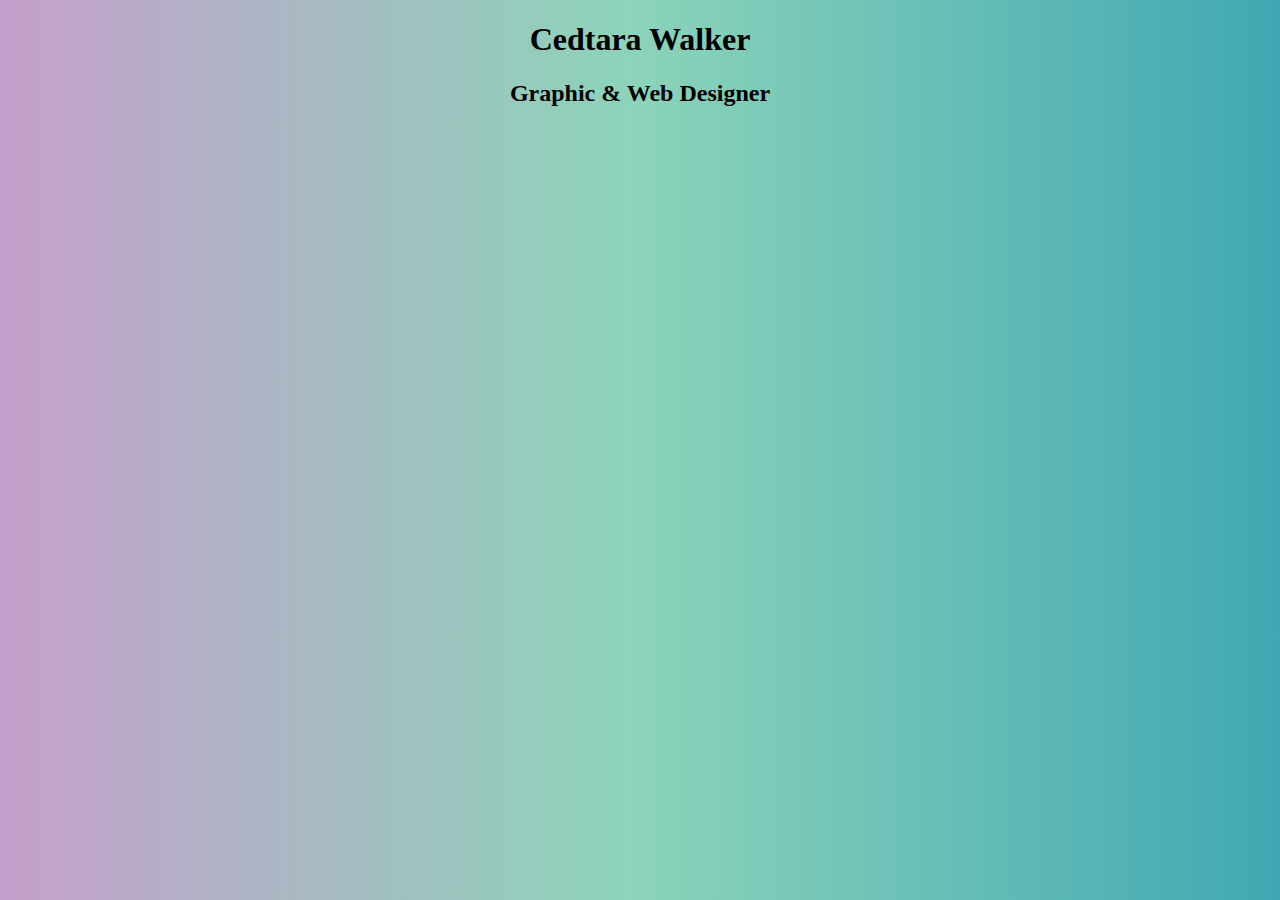
<file: gradient.html>
<!doctype html>
<html>
<head>
<link href="[data-uri]" rel="icon" type="image/x-icon" />
<style>
html {
background-image: linear-gradient(to right, rgba(182, 135, 191, 0.8) 0%,rgba(112, 201, 168, 0.8) 49%,rgba(16, 146, 160, 0.8) 100%), url('http://www.google.com/url?sa=i&source=images&cd=&ved=0CAUQjBw&url=http%3A%2F%2Fhenkzoektwerk.nl%2Finfo%2Fimage%2Fbackground%2Faquarel.color.splash.bots.jpg&ei=1uTsVMyeJMmzggTXx4GoBA&psig=AFQjCNEyr5pFOmIpVOBGm_Dp0Jzc_MOwuA&ust=1424897622724941'); /* W3C */}
h1,
h2{
text-align:center;
}
</style>
</head>
<body>
<section>
<h1>Cedtara Walker</h1>
<h2>Graphic & Web Designer</h2>
</section>
</body>
</html>
</file>
